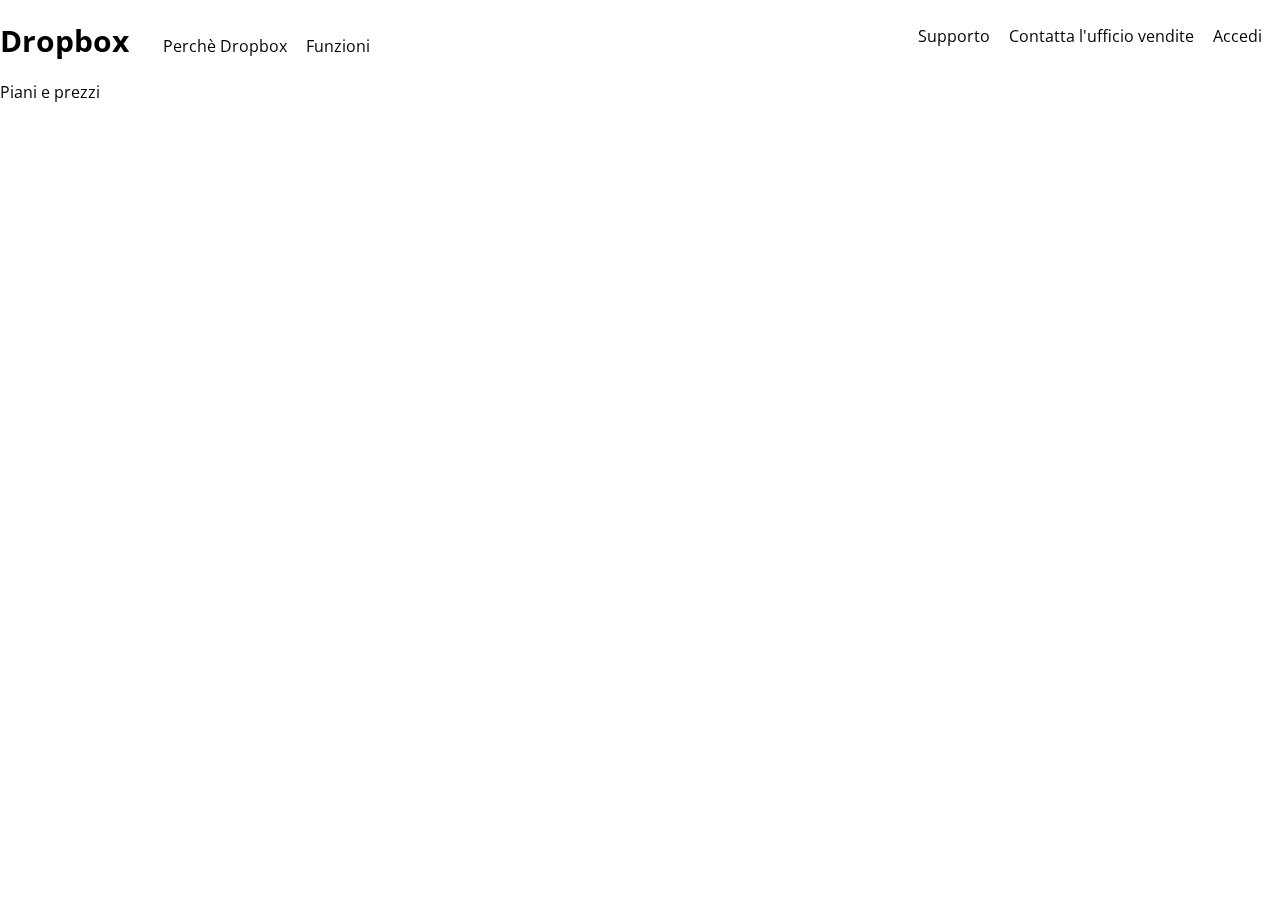
<file: img/index.html>
<!DOCTYPE html>
<html lang="en">
<head>
    <meta charset="UTF-8">
    <meta http-equiv="X-UA-Compatible" content="IE=edge">
    <meta name="viewport" content="width=device-width, initial-scale=1.0">
    <title>htmlcss-dropbox</title>
    <link rel="stylesheet" href="style.css">
    <link rel="preconnect" href="https://fonts.googleapis.com">
    <link rel="preconnect" href="https://fonts.gstatic.com" crossorigin>
    <link href="https://fonts.googleapis.com/css2?family=Open+Sans:ital,wght@0,300;0,400;1,400&display=swap" rel="stylesheet">
</head>
<body>
    <!-- header -->
    <header>
        <div class="header-col1 clearfix">
            <ul>
                <li class="dropbox"><strong>Dropbox</strong></li>
                <li><a href="#">Perchè Dropbox</a></li>
                <li><a href="#">Funzioni</a></li>
                <li><a href="#">Piani e prezzi</a></li>
            </ul>
        </div>
        <div class="header-col2 clearfix">
            <ul>
                <li><a href="#">Supporto</a></li>
                <li><a href="#">Contatta l'ufficio vendite</a></li>
                <li><a href="#">Accedi</a></li>
                <li><button class="button1">Inizia</button></li>
            </ul>
        </div>
        
       
    </header>
    <!-- header -->
    
</body>
</html>
</file>
<file: img/style.css>
* {
    margin: 0;
    box-sizing: border-box;
    padding: 0;

}

body {
    font-family: 'Open Sans', sans-serif;
}

.clearfix::after{
    content: "";
    clear: both;
    display: table;
}

/* header */
header {
    position: fixed;
}

.header-col1 {
    float: left;
    width: 50%;    
    position: relative;
   
}
.header-col2 {
    float: left;
    width: 50%;
    position:relative;
    left: 50%;
    
}
.dropbox {
    font-size: 30px;
    margin-right: 30px;
}
li {
    list-style-type: none;
    display: inline-block;
    padding-top: 20px;
}
a {
    text-decoration: none;
    color: black;
    padding-right: 15px;
    
}

.button1 {
    background-color: blue;
    color: white;
    border-radius: 5px;
    border: none;
    padding: 10px;
}

/* header */
</file>
